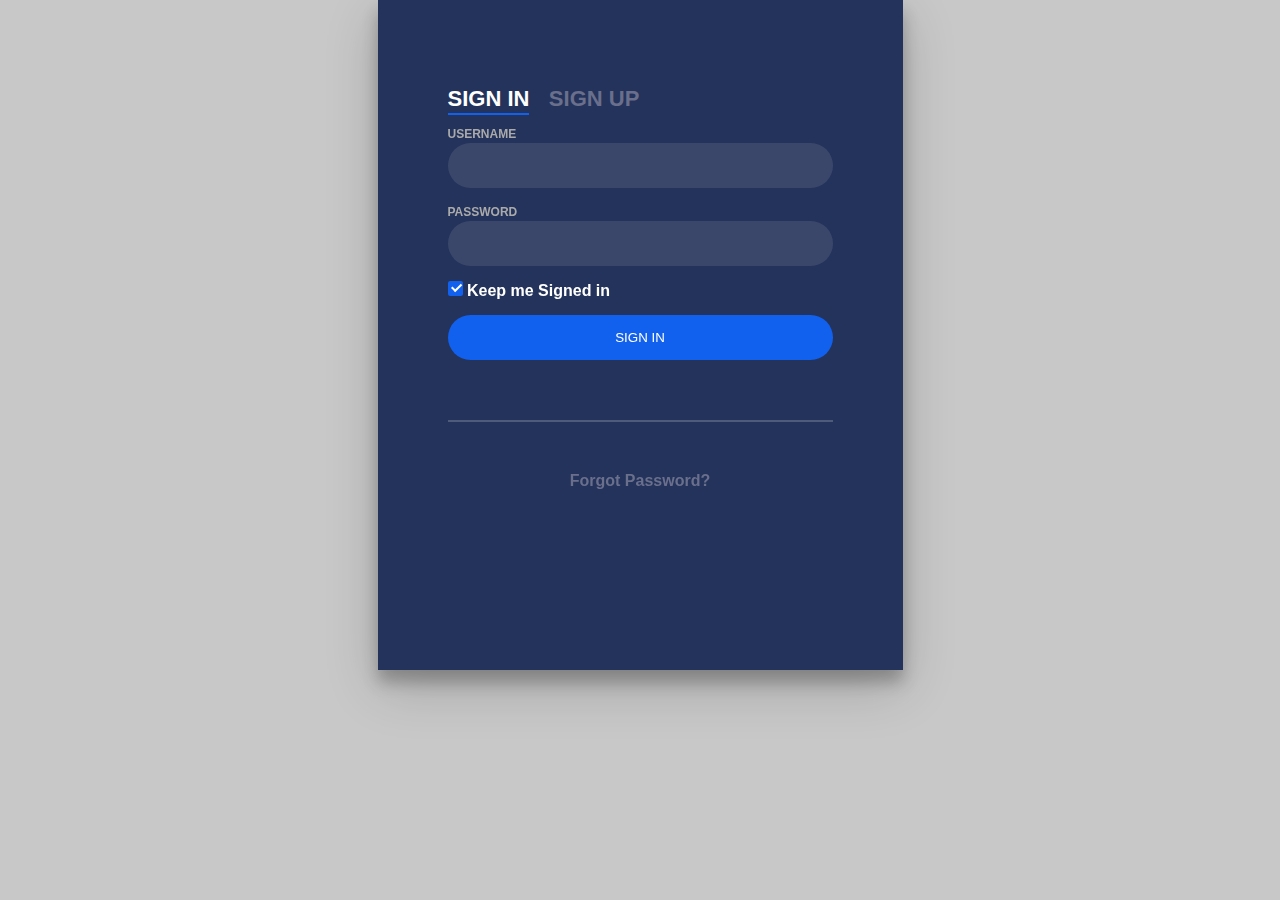
<file: login.html>
<!DOCTYPE html>
<html lang="en">
<head>
  <meta charset="UTF-8">
  <meta name="viewport" content="width=device-width, initial-scale=1.0">
  <title>Document</title>
  <link rel="stylesheet" href="./css/login css.css" />
</head>
<body>
  
</body>
</html>

<div class="modal">
</div><div class="login-wrap">
  
  <div class="login-html">
    <input id="tab-1" type="radio" name="tab" class="sign-in" checked><label for="tab-1" class="tab">Sign In</label>
    <input id="tab-2" type="radio" name="tab" class="sign-up"><label for="tab-2" class="tab">Sign Up</label>
    <div class="login-form">
      <div class="sign-in-htm">
        <div class="group">
          <label for="user" class="label">Username</label>
          <input id="user" type="text" class="input">
        </div>
        <div class="group">
          <label for="pass" class="label">Password</label>
          <input id="pass" type="password" class="input" data-type="password">
        </div>
        <div class="group">
          <input id="check" type="checkbox" class="check" checked>
          <label for="check"><span class="icon"></span> Keep me Signed in</label>
        </div>
        <div class="group">
          <input type="submit" class="button" value="Sign In">
        </div>
        <div class="hr"></div>
        <div class="foot-lnk">
          <a href="#forgot">Forgot Password?</a>
        </div>
      </div>
      <div class="sign-up-htm">
        <div class="group">
          <label for="user" class="label">Username</label>
          <input id="user" type="text" class="input">
        </div>
        <div class="group">
          <label for="pass" class="label">Password</label>
          <input id="pass" type="password" class="input" data-type="password">
        </div>
        <div class="group">
          <label for="pass" class="label">Repeat Password</label>
          <input id="pass" type="password" class="input" data-type="password">
        </div>
        <div class="group">
          <label for="pass" class="label">Email Address</label>
          <input id="pass" type="text" class="input">
        </div>
        <div class="group">
          <input type="submit" class="button" value="Sign Up">
        </div>
        <div class="hr"></div>
        <div class="foot-lnk">
          <label for="tab-1">Already Member?</a>
        </div>
      </div>
    </div>
  </div>
</div>
</div>
</file>
<file: css/login css.css>
body {
        margin: 0;
        color: #6a6f8c;
        background: #c8c8c8;
        font: 600 16px/18px "Open Sans", sans-serif;
    }
    *,
    :after,
    :before {
      box-sizing: border-box;
    }
    .clearfix:after,
    .clearfix:before {
      content: "";
      display: table;
    }
    .clearfix:after {
      clear: both;
      display: block;
    }
    a {
      color: inherit;
      text-decoration: none;
    }
    .login-wrap {
      width: 100%;
      margin: auto;
      max-width: 525px;
      min-height: 670px;
      position: relative;
      background: black;
      box-shadow: 0 12px 15px 0 rgba(0, 0, 0, 0.24),
        0 17px 50px 0 rgba(0, 0, 0, 0.19);
    }
    .login-html {
      width: 100%;
      height: 100%;
      position: absolute;
      padding: 90px 70px 50px 70px;
      background: rgba(40, 57, 101, 0.9);
    }
    .login-html .sign-in-htm,
    .login-html .sign-up-htm {
      top: 0;
      left: 0;
      right: 0;
      bottom: 0;
      position: absolute;
      transform: rotateY(180deg);
      backface-visibility: hidden;
      transition: all 0.4s linear;
    }
    .login-html .sign-in,
    .login-html .sign-up,
    .login-form .group .check {
      display: none;
    }
    .login-html .tab,
    .login-form .group .label,
    .login-form .group .button {
      text-transform: uppercase;
    }
    .login-html .tab {
      font-size: 22px;
      margin-right: 15px;
      cursor: pointer;
      padding-bottom: 5px;
      margin: 0 15px 10px 0;
      display: inline-block;
      border-bottom: 2px solid transparent;
    }
    .login-html .sign-in:checked + .tab,
    .login-html .sign-up:checked + .tab {
      color: #fff;
      border-color: #1161ee;
      cursor: pointer;
    }
    .login-form {
      min-height: 345px;
      position: relative;
      perspective: 1000px;
      transform-style: preserve-3d;
    }
    .login-form .group {
      margin-bottom: 15px;
    }
    .login-form .group .label,
    .login-form .group .input,
    .login-form .group .button {
      width: 100%;
      color: #fff;
      display: block;
    }
    .login-form .group .input,
    .login-form .group .button {
      border: none;
      padding: 15px 20px;
      border-radius: 25px;
      background: rgba(255, 255, 255, 0.1);
    }
    .login-form .group input[data-type="password"] {
      -webkit-text-security: circle;
    }
    .login-form .group .label {
      color: #aaa;
      font-size: 12px;
    }
    .login-form .group .button {
      background: #1161ee;
      cursor: pointer;
    }
    .login-form .group .button:hover {
        background:#1454c4;
        cursor: pointer;
      }
    .login-form .group label .icon {
      width: 15px;
      height: 15px;
      border-radius: 2px;
      position: relative;
      display: inline-block;
      background: rgba(255, 255, 255, 0.1);
    }
    .login-form .group label .icon:before,
    .login-form .group label .icon:after {
      content: "";
      width: 10px;
      height: 2px;
      background: #fff;
      position: absolute;
      transition: all 0.2s ease-in-out 0s;
    }
    .login-form .group label .icon:before {
      left: 3px;
      width: 5px;
      bottom: 6px;
      transform: scale(0) rotate(0);
    }
    .login-form .group label .icon:after {
      top: 6px;
      right: 0;
      transform: scale(0) rotate(0);
    }
    .login-form .group .check:checked + label {
      color: #fff;
    }
    .login-form .group .check:checked + label .icon {
      background: #1161ee;
    }
    .login-form .group .check:checked + label .icon:before {
      transform: scale(1) rotate(45deg);
    }
    .login-form .group .check:checked + label .icon:after {
      transform: scale(1) rotate(-45deg);
    }
    .login-html
      .sign-in:checked
      + .tab
      + .sign-up
      + .tab
      + .login-form
      .sign-in-htm {
      transform: rotate(0);
    }
    .login-html .sign-up:checked + .tab + .login-form .sign-up-htm {
      transform: rotate(0);
    }
    .hr {
      height: 2px;
      margin: 60px 0 50px 0;
      background: rgba(255, 255, 255, 0.2);
    }
    .foot-lnk {
      text-align: center;
    }
 
    
.model:target{
    visibility: visible;
    opacity: 1;
}
</file>
